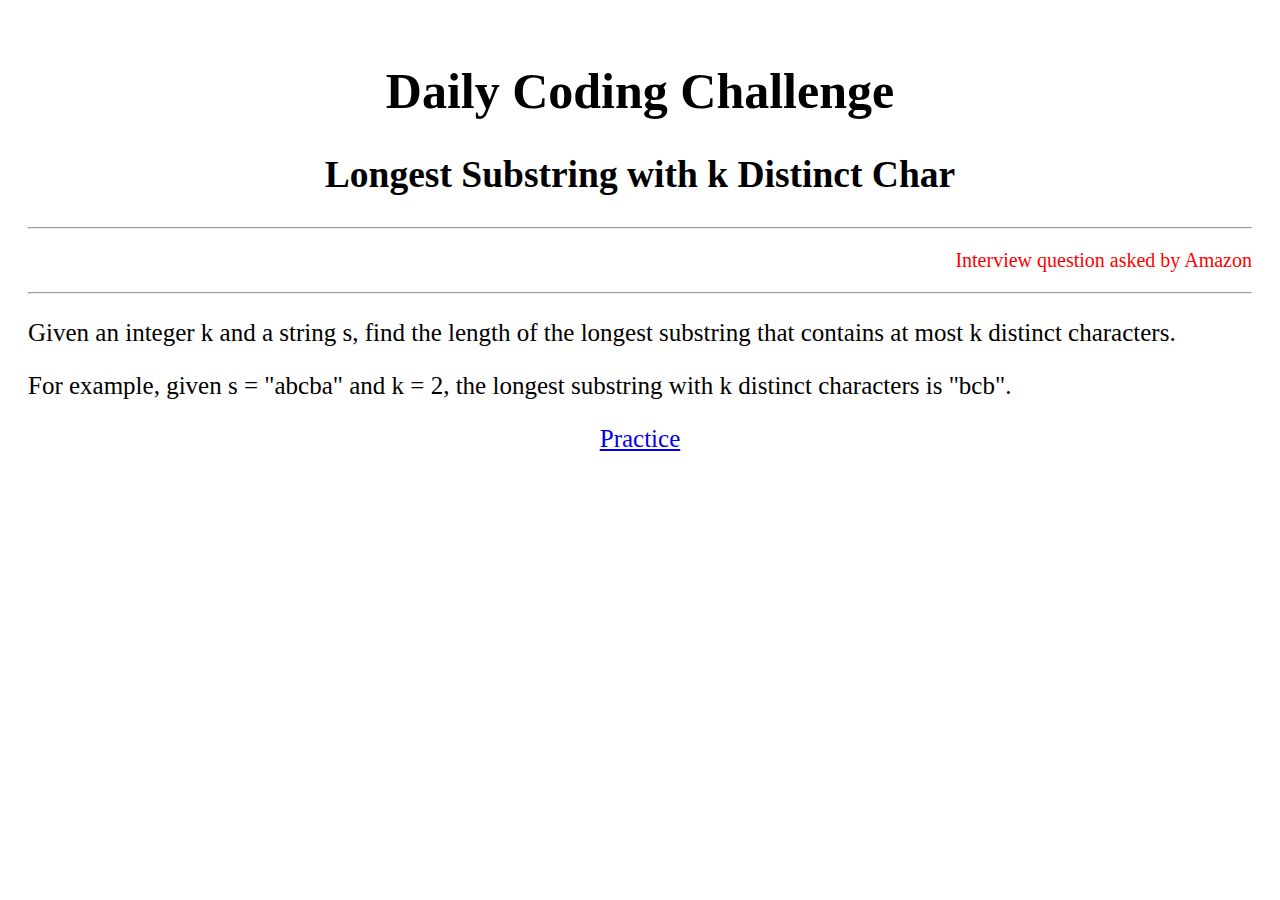
<file: longest-substring-with-k-distinct-char/index.html>
<!DOCTYPE html>
<html lang="en">

<head>
  <meta charset="UTF-8" />
  <meta http-equiv="X-UA-Compatible" content="IE=edge" />
  <meta name="viewport" content="width=device-width, initial-scale=1.0" />
  <title>Coding Challenge</title>
  <!-- CSS only -->
  <link href="https://cdn.jsdelivr.net/npm/bootstrap@5.1.3/dist/css/bootstrap.min.css" rel="stylesheet"
    integrity="sha384-1BmE4kWBq78iYhFldvKuhfTAU6auU8tT94WrHftjDbrCEXSU1oBoqyl2QvZ6jIW3" crossorigin="anonymous" />
  <style>
    body {
      padding: 20px;
      font-size: 25px;
      text-align: center;
    }

    .interview {
      color: red;
      text-align: right;
      font-size: 20px;
    }

    .question {
      text-align: justify;
    }
  </style>
</head>

<body>
  <div class="container-xl">
    <div class="row">
      <div class="card">
        <div class="card-header">
          <h1>Daily Coding Challenge</h1>
        </div>
        <div class="card-body">
          <h2 class="card-title">Longest Substring with k Distinct Char</h2>
          <hr />
          <p class="interview">Interview question asked by Amazon</p>
          <hr />
          <p class="card-text question">
            Given an integer k and a string s, find the length of the longest substring that contains at most k distinct
            characters.
          </p>
          <p class="card-text question">
            For example, given s = "abcba" and k = 2, the longest substring with k distinct characters is "bcb".
          </p>
          <div class="d-flex bd-highlight">
            <a href="#" class="btn btn-primary ms-auto p-2 bd-highlight">Practice</a>
          </div>
        </div>
      </div>
    </div>
  </div>
  <script src="app.js"></script>
  <!-- JavaScript Bundle with Popper -->
  <script src="https://cdn.jsdelivr.net/npm/bootstrap@5.1.3/dist/js/bootstrap.bundle.min.js"
    integrity="sha384-ka7Sk0Gln4gmtz2MlQnikT1wXgYsOg+OMhuP+IlRH9sENBO0LRn5q+8nbTov4+1p" crossorigin="anonymous">
  </script>
</body>

</html>
</file>
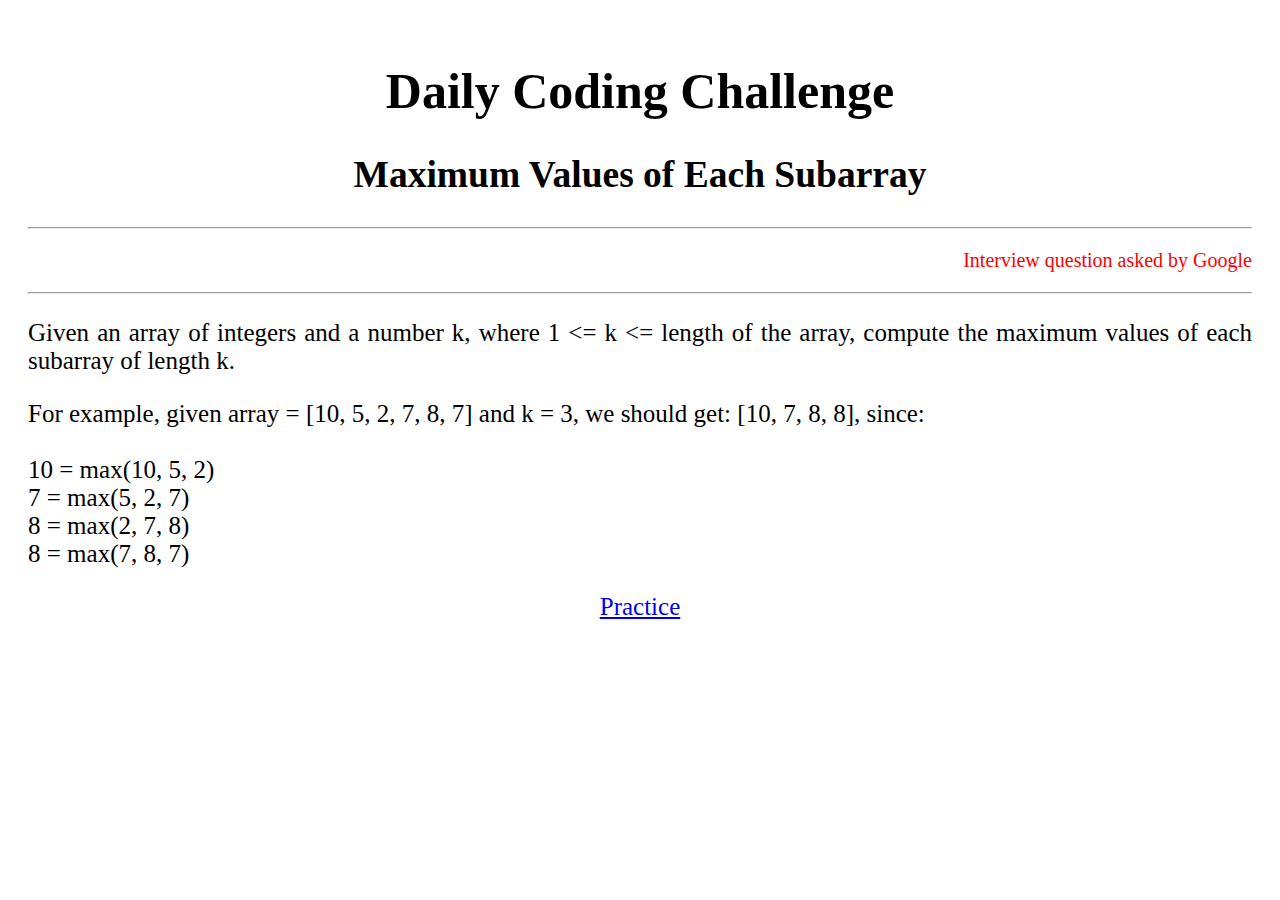
<file: max-of-each-subarray/index.html>
<!DOCTYPE html>
<html lang="en">
  <head>
    <meta charset="UTF-8" />
    <meta http-equiv="X-UA-Compatible" content="IE=edge" />
    <meta name="viewport" content="width=device-width, initial-scale=1.0" />
    <title>Coding Challenge</title>
    <!-- CSS only -->
    <link
      href="https://cdn.jsdelivr.net/npm/bootstrap@5.1.3/dist/css/bootstrap.min.css"
      rel="stylesheet"
      integrity="sha384-1BmE4kWBq78iYhFldvKuhfTAU6auU8tT94WrHftjDbrCEXSU1oBoqyl2QvZ6jIW3"
      crossorigin="anonymous"
    />
    <style>
      body {
        padding: 20px;
        font-size: 25px;
        text-align: center;
      }

      .interview {
        color: red;
        text-align: right;
        font-size: 20px;
      }

      .question {
        text-align: justify;
      }
    </style>
  </head>

  <body>
    <div class="container-xl">
      <div class="row">
        <div class="card">
          <div class="card-header">
            <h1>Daily Coding Challenge</h1>
          </div>
          <div class="card-body">
            <h2 class="card-title">Maximum Values of Each Subarray</h2>
            <hr />
            <p class="interview">Interview question asked by Google</p>
            <hr />
            <p class="card-text question">
              Given an array of integers and a number k, where 1 <= k <= length
              of the array, compute the maximum values of each subarray of
              length k.
            </p>
            <p class="card-text question">
              For example, given array = [10, 5, 2, 7, 8, 7] and k = 3, we
              should get: [10, 7, 8, 8], since:
              <br />
              <br />
              10 = max(10, 5, 2)
              <br />
              7 = max(5, 2, 7)
              <br />
              8 = max(2, 7, 8)
              <br />
              8 = max(7, 8, 7)
            </p>
            <div class="d-flex bd-highlight">
              <a href="#" class="btn btn-primary ms-auto p-2 bd-highlight"
                >Practice</a
              >
            </div>
          </div>
        </div>
      </div>
    </div>
    <script src="app.js"></script>
    <!-- JavaScript Bundle with Popper -->
    <script
      src="https://cdn.jsdelivr.net/npm/bootstrap@5.1.3/dist/js/bootstrap.bundle.min.js"
      integrity="sha384-ka7Sk0Gln4gmtz2MlQnikT1wXgYsOg+OMhuP+IlRH9sENBO0LRn5q+8nbTov4+1p"
      crossorigin="anonymous"
    ></script>
  </body>
</html>
</file>
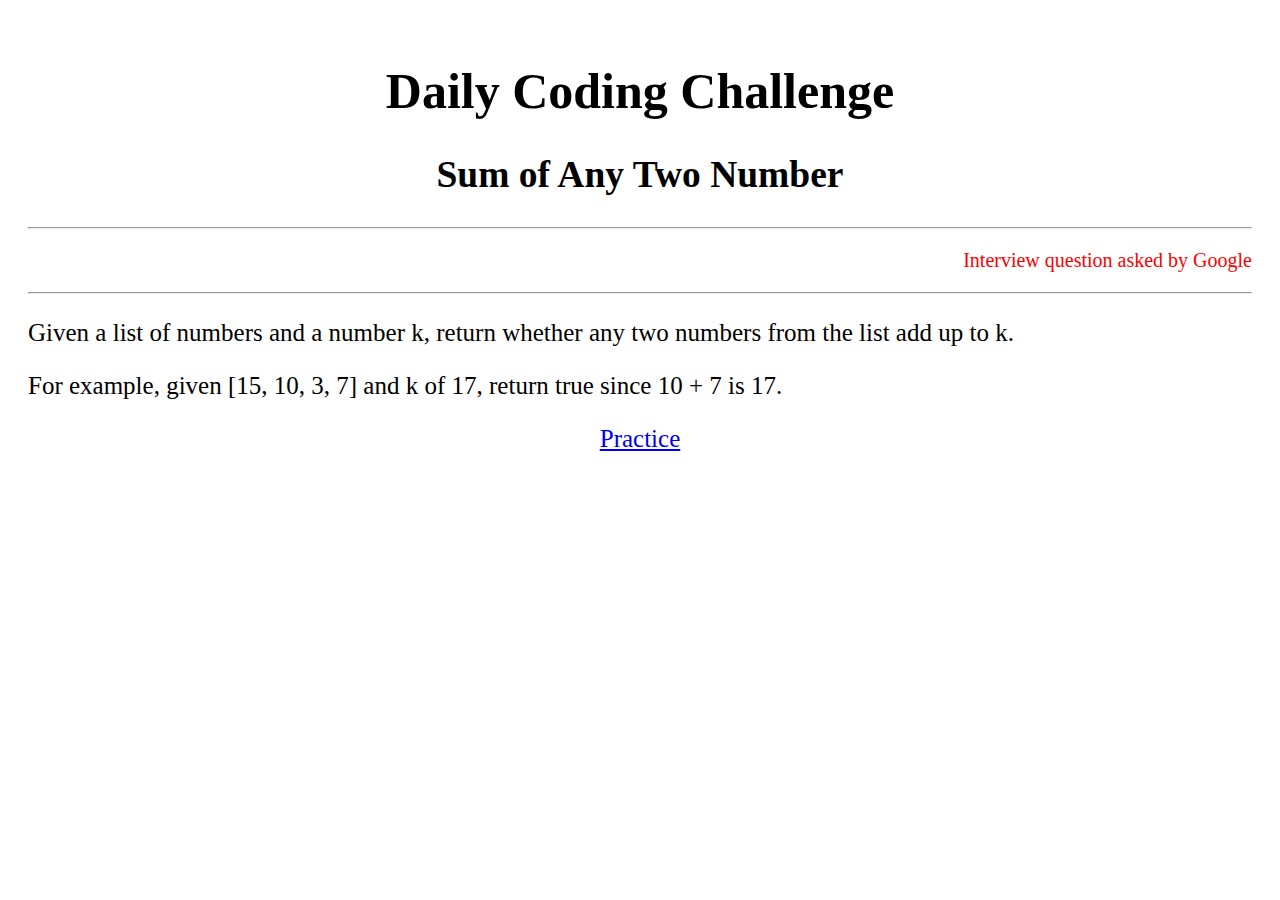
<file: sum-of-any-two-number/index.html>
<!DOCTYPE html>
<html lang="en">
  <head>
    <meta charset="UTF-8" />
    <meta http-equiv="X-UA-Compatible" content="IE=edge" />
    <meta name="viewport" content="width=device-width, initial-scale=1.0" />
    <title>Coding Challenge</title>
    <!-- CSS only -->
    <link
      href="https://cdn.jsdelivr.net/npm/bootstrap@5.1.3/dist/css/bootstrap.min.css"
      rel="stylesheet"
      integrity="sha384-1BmE4kWBq78iYhFldvKuhfTAU6auU8tT94WrHftjDbrCEXSU1oBoqyl2QvZ6jIW3"
      crossorigin="anonymous"
    />
    <style>
      body {
        padding: 20px;
        font-size: 25px;
        text-align: center;
      }

      .interview {
        color: red;
        text-align: right;
        font-size: 20px;
      }
      .question {
        text-align: justify;
      }
    </style>
  </head>

  <body>
    <div class="container-xl">
      <div class="row">
        <div class="card">
          <div class="card-header">
            <h1>Daily Coding Challenge</h1>
          </div>
          <div class="card-body">
            <h2 class="card-title">Sum of Any Two Number</h2>
            <hr />
            <p class="interview">Interview question asked by Google</p>
            <hr />
            <p class="card-text question">
              Given a list of numbers and a number k, return whether any two
              numbers from the list add up to k.
            </p>
            <p class="card-text question">
              For example, given [15, 10, 3, 7] and k of 17, return true since
              10 + 7 is 17.
            </p>
            <div class="d-flex bd-highlight">
              <a href="#" class="btn btn-primary ms-auto p-2 bd-highlight"
                >Practice</a
              >
            </div>
          </div>
        </div>
      </div>
    </div>
    <script src="app.js"></script>
    <!-- JavaScript Bundle with Popper -->
    <script
      src="https://cdn.jsdelivr.net/npm/bootstrap@5.1.3/dist/js/bootstrap.bundle.min.js"
      integrity="sha384-ka7Sk0Gln4gmtz2MlQnikT1wXgYsOg+OMhuP+IlRH9sENBO0LRn5q+8nbTov4+1p"
      crossorigin="anonymous"
    ></script>
  </body>
</html>
</file>
